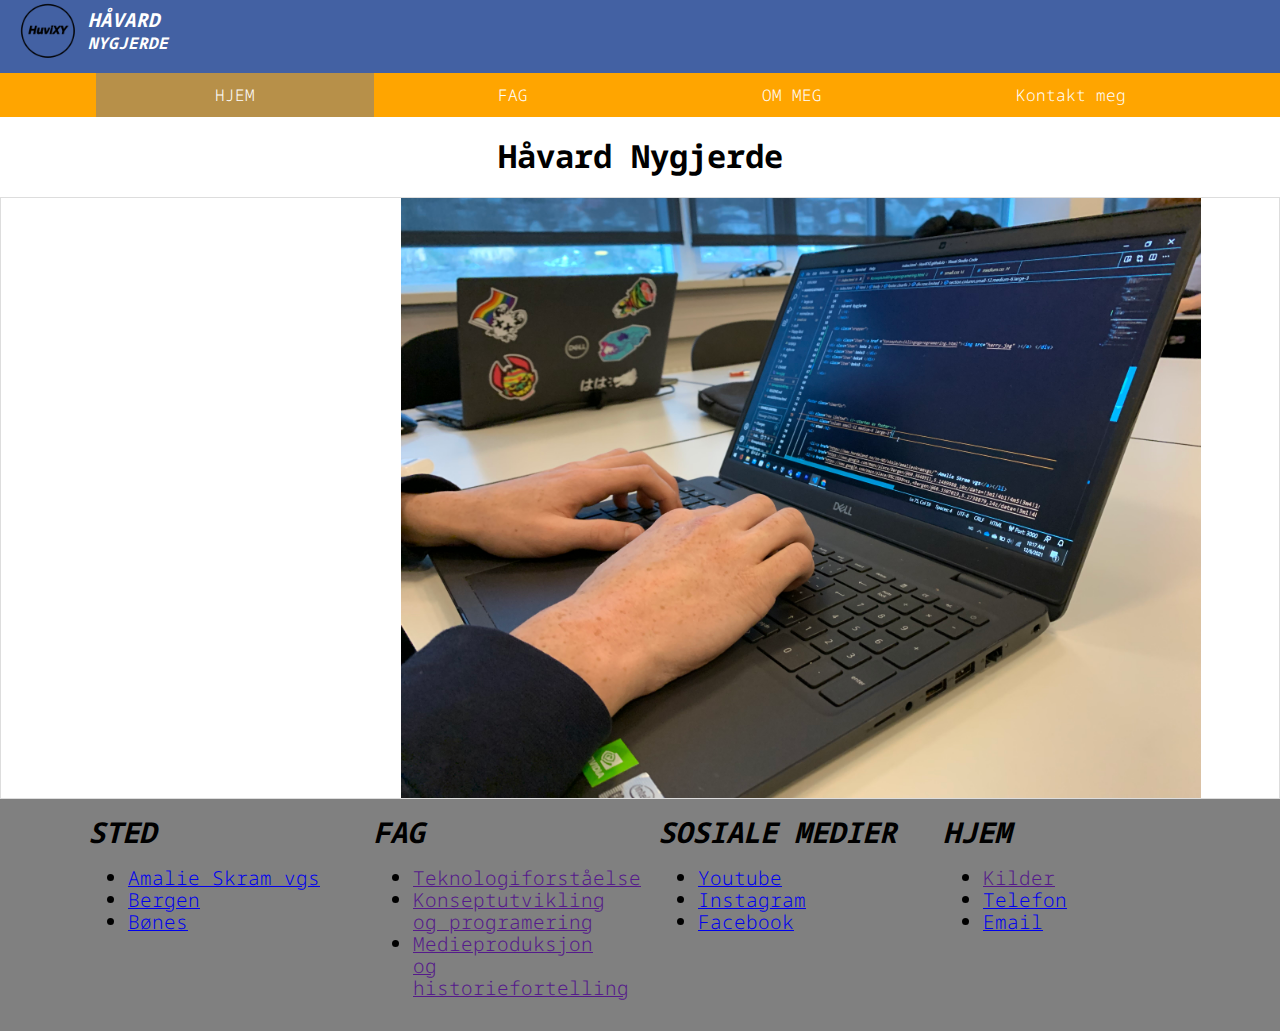
<file: index.html>
<!DOCTYPE html>
<html lang="en">
<head>
    <meta charset="UTF-8">
    <meta http-equiv="X-UA-Compatible" content="IE=edge">
    <meta name="viewport" content="width=device-width, initial-scale=1">
    <title>Hjem ! Huvixy.com</title>
    <link href="https://fonts.googleapis.com/css2?family=Noto+Sans+Mono:wght@300;700&display=swap" rel="stylesheet">
    <link rel="stylesheet" href="css/normalize.css">
    <link rel="stylesheet" href="css/small.css">
    <link rel="stylesheet" href="css/medium.css">
    <link rel="stylesheet" href="css/large.css">    
    
</head>





<body>
    <header class="clearfix"> <!--clear fix er en fix på 0 height problemet-->
        <div class="row headplace">  <!--start av row (header)-->
            <section class="column small-12">
                <a href="index.html"><img src="img/logo.png" alt="huvixy logo"> </a>
                
                <h1>HÅVARD</h1>
                <h2>NYGJERDE</h2> <!--block design h1,h2-->
            </section>
        </div> <!--slutt av row (header)-->
   </header>
    



    <nav class="clearfix"> <!--responsive navbar med hamburger knapp på små skjermer-->
        <div class="row limited">
            <button id="hamburgerBtn">&#9776</button>
            <ul id="primaryNav"> 
                <li class="active"><a href="#">HJEM</a></li>
                <li><a href="socialdilemma.html">FAG</a></li>
                <li><a href="#">OM MEG</a></li>
                <li><a href="mailto:h.nygjerde@gmail.com?subject=Epost fra nettsiden">Kontakt meg</a></li>
 

            </ul>
        
        </div> <!--slutt av row/navbar-->
    </nav>
    




    <main>
<h1>Håvard Nygjerde
     </h1>
    </main>

    <div class="wrapper"> 
     
        <div class="item"><a href ="Konseptutviklingogprogramering.html"><img src="tek.jpg" height="600" width="" ></a> </div>
        <div class="item"><a href ="Konseptutviklingogprogramering.html"><img src="tek.jpg" height="600" width="" ></a> </div>  
        <div class="item"><a href ="Konseptutviklingogprogramering.html"><img src="tek.jpg" height="600" width="" ></a> </div>
        <div class="item"><a href ="Konseptutviklingogprogramering.html"><img src="tek.jpg" height="600" width="" ></a> </div>
        <div class="item"><a href ="Konseptutviklingogprogramering.html"><img src="tek.jpg" height="600" width="" ></a> </div>
    
    </div>




    <footer class="clearfix">
        
        <div class="row limited"> <!--starten av footer-->
        <section class="column small-12 medium-6 large-3">
            <h2>sted</h2>
            <ul>
                
                <li><a href="https://www.hordaland.no/nn-NO/skole/amalieskramvgs/">Amalie Skram vgs</a></li> 
                <li><a href="https://www.google.com/maps/place/Bergen/@60.3648911,5.1489988,10z/data=!3m1!4b1!4m5!3m4!1s0x46390d4966767d77:0x9e42a03eb4de0a08!8m2!3d60.3912628!4d5.3220544">Bergen</a></li> 
                <li><a href="https://www.google.com/maps/place/B%C3%B8nes,+Bergen/@60.3307019,5.2738879,14z/data=!3m1!4b1!4m5!3m4!1s0x463cfa28ad3c4c41:0xce2e7fed555e27d1!8m2!3d60.3333408!4d5.2943359">Bønes</a></li>
            </ul>
        </section>
        <section class="column small-12 medium-6 large-3">
            <h2>fag</h2>
            <ul>
                 <li><a href="">Teknologiforståelse</a></li>
                 <li><a href="">Konseptutvikling og programering</a></li> 
                 <li><a href="">Medieproduksjon og historiefortelling</a></li>
                
            </ul>
        </section>
        <section class="column small-12 medium-6 large-3">
            <h2>sosiale medier</h2>
            <ul>
                <li><a href="https://www.youtube.com/channel/UCpZ3m2OPXcMCTxsuaqwBCYA">Youtube</a></li>
                <li><a href="https://www.instagram.com/havardsnyg/">Instagram</a></li>
                <li><a href="https://www.facebook.com/hnygjerde/">Facebook</a></li> 
            </ul>
        </section>
        <section class="column small-12 medium-6 large-3">
            <h2>HJEM</h2>
            <ul>
                <li><a href="">Kilder</a></li>
                <li><a href="tel:46968957">Telefon</a></li>
                <li><a href="mailto:h.nygjerde@gmail.com?subject=Epost fra nettsiden">Email</a></li>
                
            </ul>
           

        </section>
        </div> <!-- footer slutt -->

    </footer>


    <script src="js/menutoggle.js"> </script> <!--link til js fil (hamburger button)-->
</body>
</html>
</file>
<file: css/small.css>
/*setter standart tekst type for mobil layot */
html {
    -webkit-text-size-adjust: 100%;
    -ms-text-size-adjust: 100%;
}



 /*dette setter margi og padding på !mobil!*/
* {
-moz-box-sizing: border-box;
-webkit-box-sizing: border-box;
box-sizing: border-box;
}
/* font fra google fonts*/
body {
    font-family: 'Noto Sans Mono', monospace;
    font-size: 16px;
    font-weight: 300;

}
/* grid regler */
.row{
    clear: both;
}

.limited {
    max-width: 1140px;
    margin: auto;
}

.headplace {
    margin: auto;
    height: auto;
    
    padding-top: 1px;
}

.column {
    float: left;
    padding: 0 2vh;
    margin: 0 0 .75rem 0;
}

.small-12 {
    width: 100%;
}



/* footer style  */
footer {
    background-color: grey;
    font-size: 1.2rem;
}
footer h2 {
    font-style:italic;
    text-transform: uppercase;
    margin: 1rem 0 .3rem 0 ;
}


.clearfix:after  {
    content: "";
    display: table;
    clear: both;
}

/*header style/regler */

header {
    background-color: hsl(221, 42%, 45%);
    
}

/*  bilde størelse og plassering */
header img {
    float: left;
    height: 85px;
    padding-right: 10px;
    
    
}

/*  tekst ved siden av logo */
header h1, header h2 {
    margin: 0;
    color: #fff;
    font-family: 700;
    font-style: italic;

}
/* "håvard" størrelse  */
header h1 {
    padding: .5rem 0 0 0;
    font-size: 1.5rem;
}

/*  "Nygjerde" størellse */
header h2 {
    padding: .2rem 0 0 0;
    font-size: 1rem;
}


/* responsive dropdown knapp js  */
button#hamburgerBtn {
    background: none;
    border: none;
    color: #fff;
    font-size: 2.4rem;
    cursor: pointer;
    padding: 0 30px 0 2vw;
}

/*  farge på nav */
nav {
    background-color: orange;
    
}

    /* forhold inni ul */
    nav ul {
    margin: 0; padding: 0;
    }

    /* fjerning av punkter  */
    nav ul li {
        list-style-type: none;
    }
   /* type display og fjerning av underlinjer  */
    nav a {
        display: block;
        padding: .8rem 0;
        color: white;
        text-decoration: none;
        text-align:center;
    } 
    /*  visulasjon av hvilken side du er på */
    nav li.active {background-color: rgba(128, 128, 128, 0.568);
    }

    /*  grå hover effekt når du tar musen over nav items */
    nav a:hover {
        background-color: rgba(177, 174, 174, 0.438);
    }

    nav ul.open {
        display: block;
    }

    nav ul {
        display: none;
    }

    main h1 {
        text-align: center;
    }

 .wrapper {
        max-height: 100000px;
        border: 1px solid #ddd;
        display: flex;
        overflow-x: auto

}
    

.wrapper::-webkit-scrolbar{
    width: 0;
   
}
 

 .wrapper .item{
     min-width: 1600px;
     height: 600px;
     line-height: 600px;
     text-align: center;
     ;
     margin-right: 2px;
 }
</file>
<file: css/medium.css>
@media only screen and (min-width: 600px) {

header h1 {font-size: 1.2rem;}
header h2 {font-size: 1.0rem}
header img {height: 60px ;}

    .medium-6 {width: 50%;}


nav button {display: none;} /* gjør at hamburger knapp forsvinner på medium width */

nav ul {display: block;} /*tvinger navigasjons linkene til å vise seg  */

nav li {width: 25%; float: left;} /* viser alle linkene som 25% og flytter dem til venstre*/


} /* slutt av media quar */
</file>
<file: css/large.css>
@media only screen and (min-width: 768px) {
    
    
    .large-3 {width: 25%;}
    
    nav ul {margin-left: 2vw;}

    nav li {width: autopx;}

    nav a {padding: .8rem 1rem}

    
    } /* slutt av meda quary */
</file>
